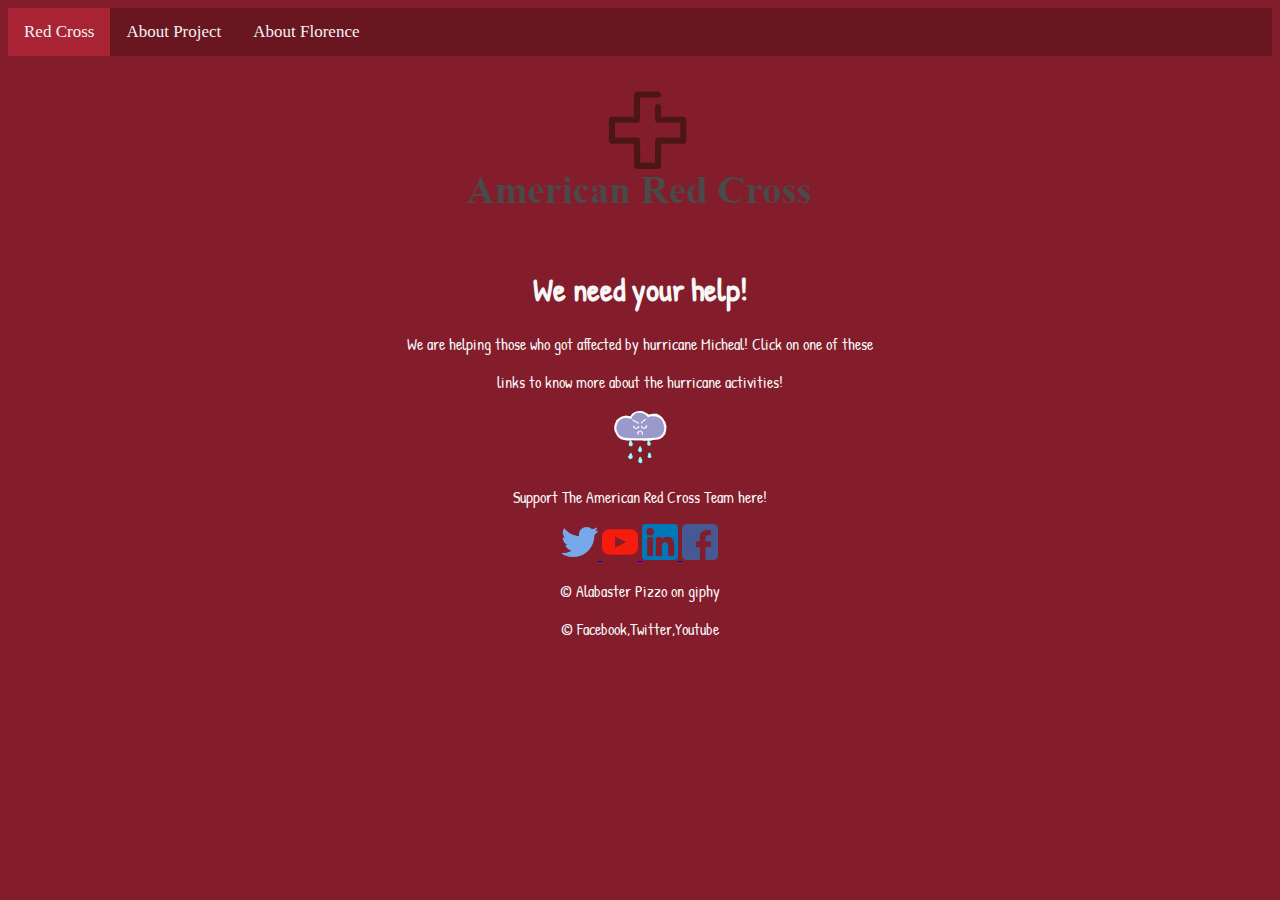
<file: index.html>
<!DOCTYPE html>
<html>
<head>
<link href="https://fonts.googleapis.com/css?family=Patrick+Hand" rel="stylesheet">
<div class="topnav" id="myTopnav">
  <a href="index2.html" class="active">Red Cross</a>
  <a href="Projectinfo.html">About Project</a>
  <a href="Hurricaneinfo.html">About Florence</a>
  <a img="Rain_Cloud.gif" alt="AngryCloud" style="width:56px;height:56px>
  <a href="javascript:void(0);" class="icon" onclick="myFunction()">
    <i class="fa fa-bars"></i>
  </a>
</div>
<title>Main Page</title>
<link href="style.css" type="text/css" rel="stylesheet">
</head>
<body>
<header>
<img src="American_Red_Cross_logo.png" alt="fanmadebanner">
</header>
<h1><strong>We need your help!</strong></h1>
<p> We are helping those who got affected by hurricane Micheal! Click on one of these</p>
<p> links to know more about the hurricane activities! </p>
<p> <img src="Rain_Cloud.gif" alt="AngryCloud" style="width:56px;height:56px"> </p>
<footer>
<p> Support The American Red Cross Team here! </p>
<a href="https://twitter.com/RedCross?ref_src=twsrc%5Egoogle%7Ctwcamp%5Eserp%7Ctwgr%5Eauthor">
  <img src="twitter.png" alt="AmericanRedCrossTwitter" style="width:36px;height:36px;border:0">
</a>
<a href="https://www.youtube.com/user/AmRedCross">
  <img src="youtube (1).png" alt="AmericanRedCrossYoutube" style="width:36px;height:36px;border:0">
</a>
<a href="https://www.linkedin.com/company/american-red-cross">
  <img src="linkedin.png" alt="AmericanRedCrossLinkedin" style="width:36px;height:36px;border:0">
</a>
<a href="https://www.facebook.com/redcross">
  <img src="facebook.png" alt="AmericanRedCrossFacebook" style="width:36px;height:36px;border:0">
</a>
<p> &#169; Alabaster Pizzo on giphy </p>
<p> &#169; Facebook,Twitter,Youtube </p>
</footer>
</body>

</html>
</file>
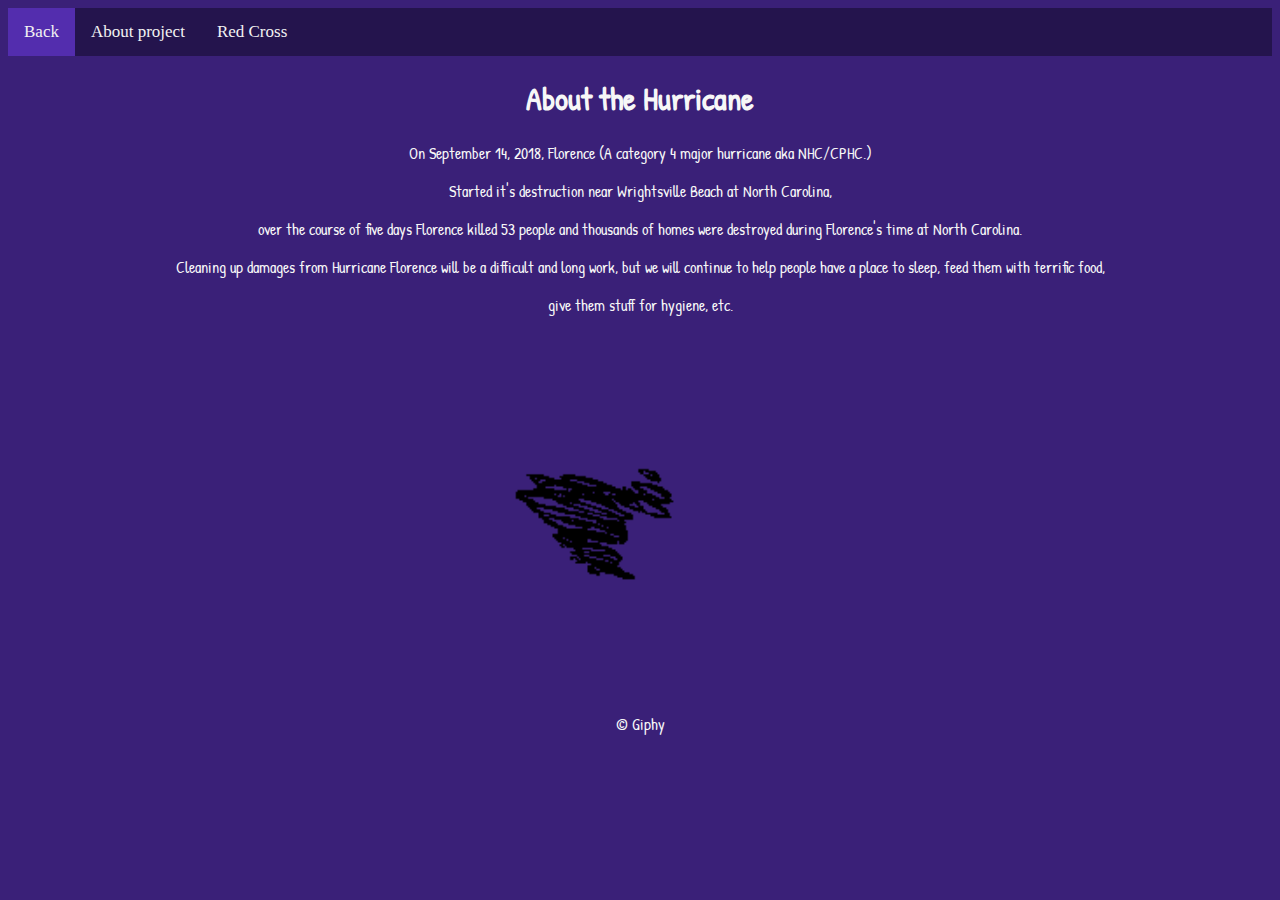
<file: Hurricaneinfo.html>
<!DOCTYPE html>
<html>
<head>
<link href="https://fonts.googleapis.com/css?family=Patrick+Hand" rel="stylesheet">
<div class="topnav" id="myTopnav">
  <a href="index.html" class="active">Back</a>
  <a href="Projectinfo.html">About project</a>
  <a href="index2.html">Red Cross</a>
  <a href="javascript:void(0);" class="icon" onclick="myFunction()">
    <i class="fa fa-bars"></i>
  </a>
</div>
<title>Hurricane Info</title>
<link href="style2.css" type="text/css" rel="stylesheet">
</head>
<body>
<h1><strong>About the Hurricane</strong></h1>
<p>On September 14, 2018, Florence (A category 4 major hurricane aka NHC/CPHC.) </p>
<p>Started it's destruction near
Wrightsville Beach at North Carolina, </p>
<p>over the course of five days Florence killed 53 people and thousands of homes were destroyed during Florence's
time at North Carolina.   </p>
<p> Cleaning up damages from Hurricane Florence will be a difficult and long work, but
we will continue to help people have a place to sleep, feed them with terrific food, </p>
<p> give them stuff for hygiene, etc. 
<h2><img src="HurricaneDoodleGiphy.gif" alt="HurricaneFlorence" style="width:350px;height:350;"></h2>
<p> &#169; Giphy</p>
</div>
</body>

</html>
</file>
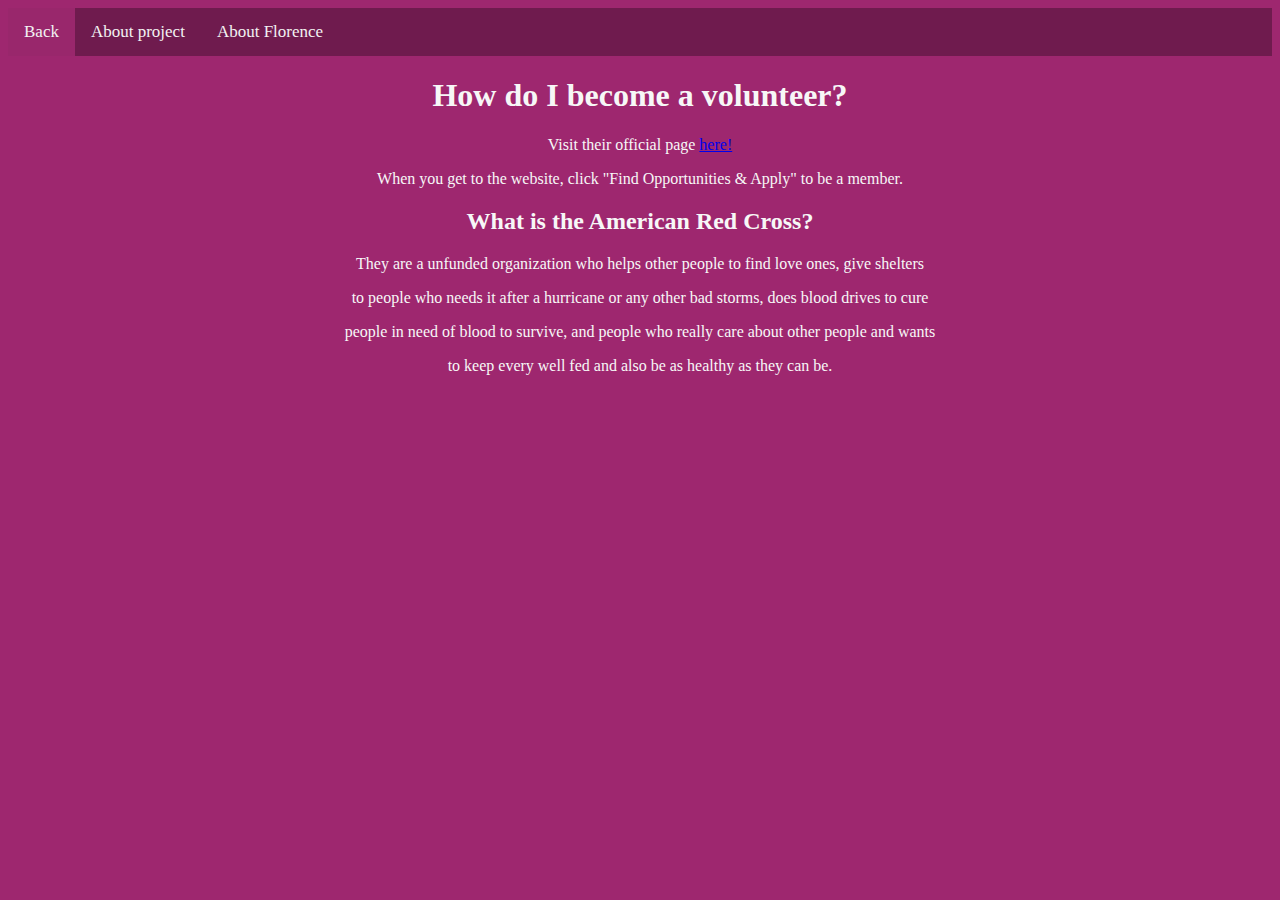
<file: index2.html>
<!DOCTYPE html>
<html>
<head>
<link href="https://fonts.googleapis.com/css?family=Arvo" rel="stylesheet">
<div class="topnav" id="myTopnav">
  <a href="index.html" class="active">Back</a>
  <a href="Projectinfo.html">About project</a>
  <a href="Hurricaneinfo.html">About Florence</a>
  <a href="javascript:void(0);" class="icon" onclick="myFunction()">
    <i class="fa fa-bars"></i>
  </a>
</div>
<title>Red Cross Team</title>
<link href="style4.css" type="text/css" rel="stylesheet">
</head>
<body>
<h1>How do I become a volunteer? </h1>
<p>Visit their official page <a href="https://www.redcross.org/volunteer/become-a-volunteer.html">here!</a></p>
<p>When you get to the website, click "Find Opportunities & Apply" to be a member.</p>
<h2>What is the American Red Cross?</h2>
<p>They are a unfunded organization who helps other people to find love ones, give shelters</p>
<p>to people who needs it after a hurricane or any other bad storms, does blood drives to cure</p>
<p>people in need of blood to survive, and people who really care about other people and wants</p>
<p>to keep every well fed and also be as healthy as they can be.</p>

</body>

</html>
</file>
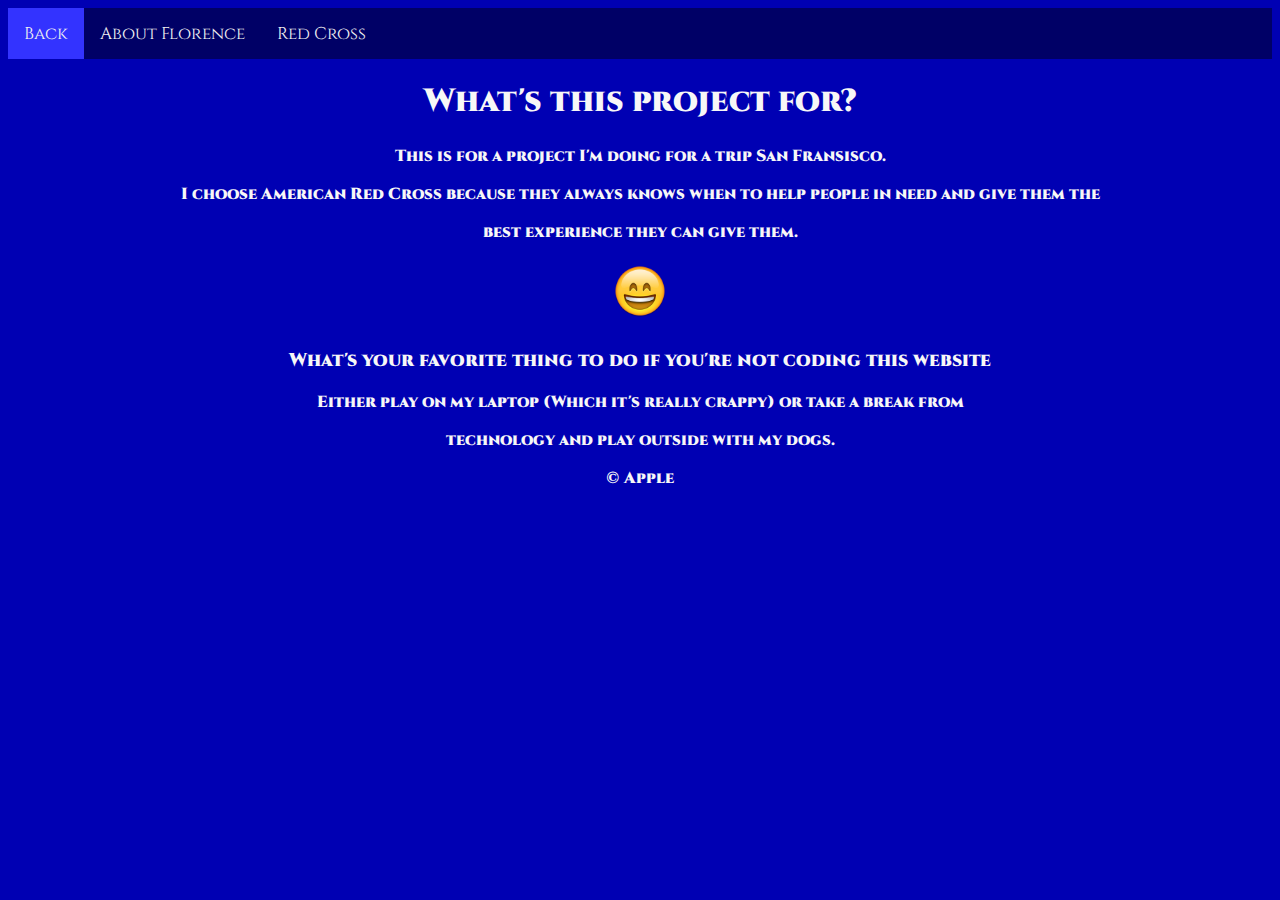
<file: Projectinfo.html>
<!DOCTYPE html>
<html>
<head>
<link href="https://fonts.googleapis.com/css?family=Cinzel" rel="stylesheet">
<div class="topnav" id="myTopnav">
  <a href="index.html" class="active">Back</a>
  <a href="Hurricaneinfo.html">About Florence</a>
  <a href="index2.html">Red Cross</a>
  <a href="javascript:void(0);" class="icon" onclick="myFunction()">
    <i class="fa fa-bars"></i>
  </a>
</div>
<title>About Project</title>
<link href="style3.css" type="text/css" rel="stylesheet">
</head>
<body>
<h1><strong>What's this project for?<strong></h1>
<p>This is for a project I'm doing for a trip San Fransisco.</p>
<p>I choose American Red Cross because they always knows when to help people in need and give them the</p>
<p>best experience they can give them.</p>
<h2><img src="smiling-face-with-open-mouth-and-smiling-eyes_1f604.png" alt="Smiling Emoji" style="width:56px;height:56px;"></h2>
<h3><strong> What's your favorite thing to do if you're not coding this website</strong></h3>
<p>Either play on my laptop (Which it's really crappy) or take a break from</p>
<p>technology and play outside with my dogs.</p>
<footer>
<p> &#169; Apple </p>
</footer>
</body>

</html>
</file>
<file: style.css>
body {
    background-color: #841D2B  
}

#main {
    width: 1000px;
    height: 600px;
    margin:
    border:
}

header {
    padding: 30px;
    text-align: center;
    font-size: 35px;
    color: white;
}

h1, p {
    text-align: center;
    font-family: 'Patrick Hand', cursive;
	color: #F7F7F7  
}

h2 {
	text-align: center;
	font-family: 'Patrick Hand', cursive;
	color: #F7F7F7
}

footer {
	text-align: center;
	color: white;
}


/* Add a black background color to the top navigation */
.topnav {
    background-color: #691621;
	font-family: 'Architects Daughter', cursive;
    overflow: hidden;
}

/* Style the links inside the navigation bar */
.topnav a {
    float: left;
    display: block;
    color: #f2f2f2;
    text-align: center;
    padding: 14px 16px;
    text-decoration: none;
    font-size: 17px;
}

/* Change the color of links on hover */
.topnav a:hover {
    background-color: #ddd;
    color: black;
}

/* Add an active class to highlight the current page */
.active {
    background-color: #a82435;
    color: white;
}

/* Hide the link that should open and close the topnav on small screens */
.topnav .icon {
    display: none;
}
</file>
<file: style2.css>
body {
    background-color: #3A2078  
}
#main {
    width: 1000px;
    height: 600px;
    margin:
    border:
}

h1, h2 {
    text-align: center;
    font-family: 'Patrick Hand', cursive;
	color: #F7F7F7  
}

p {
	text-align: center;
    font-family: 'Patrick Hand', cursive;
	color: #F7F7F7
}

.topnav {
    background-color: #24144D;
	font-family: 'Architects Daughter', cursive;
    overflow: hidden;
}


.topnav a {
    float: left;
    display: block;
    color: #f2f2f2;
    text-align: center;
    padding: 14px 16px;
    text-decoration: none;
    font-size: 17px;
}


.topnav a:hover {
    background-color: #ddd;
    color: black;
}


.active {
    background-color: #532DAE;
    color: white;
}


.topnav .icon {
    display: none;
}
</file>
<file: style4.css>
body {
    background-color: #9E276F
}

#main {
    width: 1000px;
    height: 600px;
    margin:
    border:
}

h1, p {
    text-align: center;
    font-family: 'Indie Flower', cursive;
	color: #F7F7F7  
}

h2 {
	text-align: center;
	size: 100px;
	font-family: 'Indie Flower', cursive;
	color: #F7F7F7
}

footer {
	text-align: center;
	color: white;
}

/* Add a black background color to the top navigation */
.topnav {
    background-color: #6F1B4E;
	font-family: 'Indie Flower', cursive;
    overflow: hidden;
}

/* Style the links inside the navigation bar */
.topnav a {
    float: left;
    display: block;
    color: #f2f2f2;
    text-align: center;
    padding: 14px 16px;
    text-decoration: none;
    font-size: 17px;
}

/* Change the color of links on hover */
.topnav a:hover {
    background-color: #ddd;
    color: black;
}

/* Add an active class to highlight the current page */
.active {
    background-color: #99276C;
    color: white;
}

/* Hide the link that should open and close the topnav on small screens */
.topnav .icon {
    display: none;
}
</file>
<file: style3.css>
body {
    background-color: #0000b3
}

#main {
    width: 1000px;
    height: 600px;
    margin:
    border:
}

h1 {
    text-align: center;
    font-family: 'Cinzel', serif;
	color: #F7F7F7  
}

h2 {
	text-align: center;
    font-family: 'Cinzel', serif;
	color: #F7F7F7  
}

h3 {
	text-align: center;
	font-family: 'Cinzel', serif;
	color: #F7F7F7
}

p {
	text-align: center;
    font-family: 'Cinzel', serif;
	color: #F7F7F7
}

footer {
    text-align: left;
	font-family: 'Cinzel', serif;
	color: #F7F7F7
}

.footer{
	text-align: center;
	padding: 10px;
	font-size: 18px;
}

.topnav {
    background-color: #000066;
	font-family: 'Cinzel', serif;
    overflow: hidden;
}


.topnav a {
    float: left;
    display: block;
    color: #f2f2f2;
    text-align: center;
    padding: 14px 16px;
    text-decoration: none;
    font-size: 17px;
}


.topnav a:hover {
    background-color: #ddd;
    color: black;
}


.active {
    background-color: #3333ff;
    color: white;
}


.topnav .icon {
    display: none;
}
</file>
